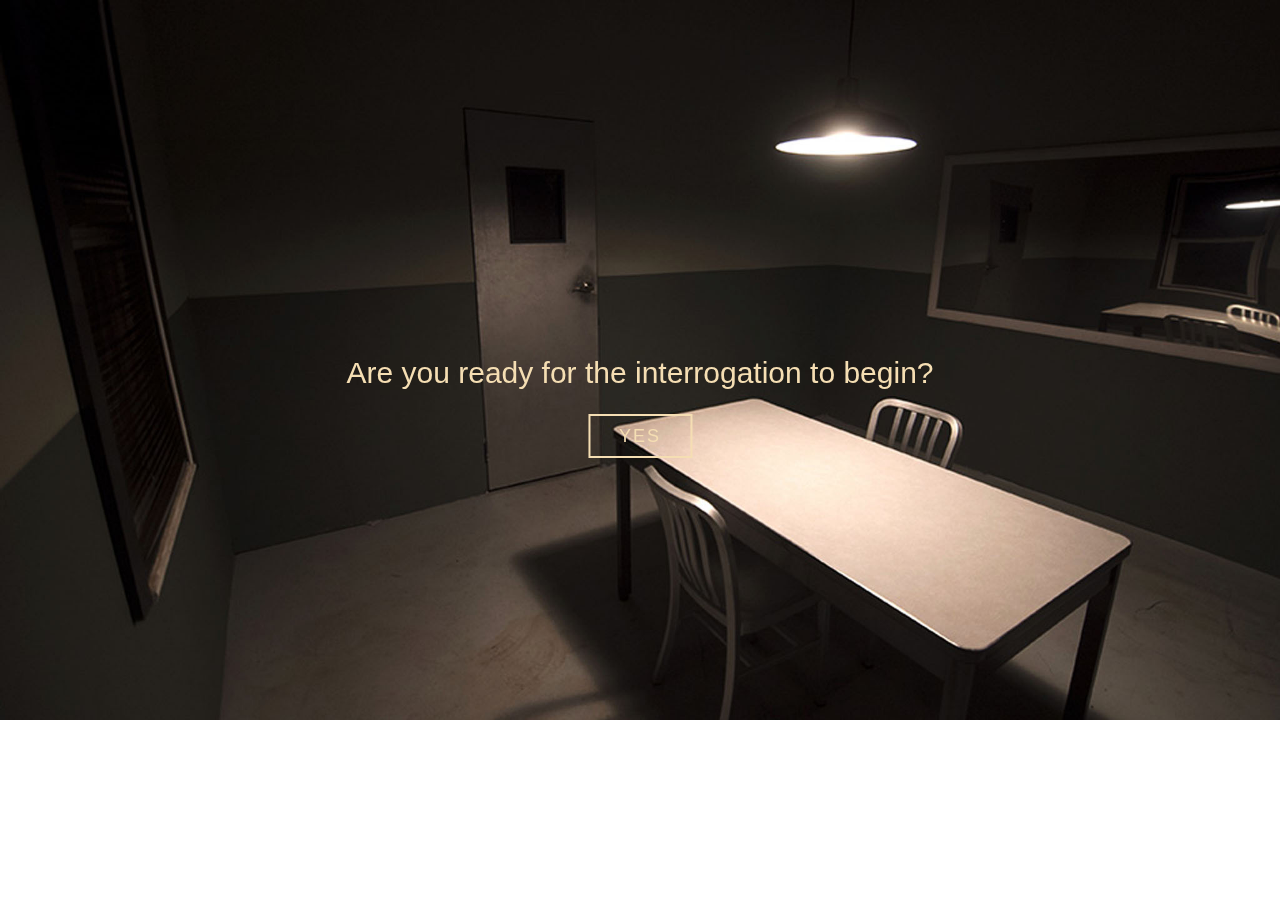
<file: index.html>
<!doctype html>

<meta http-equiv="content-type" content="text/html;charset=utf-8" />
<head>
    <meta charset="utf-8">
    
    <title>Criminal Interrogation</title>

    
    <meta http-equiv="content-language" content="en">
    <meta name="viewport" content="user-scalable=no, initial-scale=1, maximum-scale=1" />
    <link rel="icon" type="image/x-icon" href="favicon.ico" />

   
    <link rel="stylesheet" href="css/normalize.min.css">
    <link rel="stylesheet" href="css/mainf9e3.css?v=1.1">
    <link rel="stylesheet" href="css/other.css">
   
    <script src="js/vendor/modernizr-2.8.3.min.js"></script>
</head>

<body>  
    <div id="live">
        <div id="cam_container" class="container_small">
            <video id="videoel" width="300" height="225" preload="auto" loop muted>
            </video>
            <canvas id="cam_overlay" width="300" height="225"></canvas>
        </div>
        <div id='emotion_chart'>
            <span class="factors">angry sad surprised happy</span>
        </div>
    </div>
    <div id="wrap">
      <div class="wrapper">
        <p>Are you ready for the interrogation to begin?</p>
        <a id="begin"><span>YES</span></a>
      </div>
    </div>
    
  
      <div class="vids">
        <video id="introvideo" preload="auto">
          <source src="videos/example.mp4" type="video/mp4" />
        </video>
        <video id="secvideo" preload="auto" muted>
          <source src="videos/example1.mp4" type="video/mp4" />
        </video>
      </div>
  
      <div id="intro">
        <p class="line-1 anim-typewriter">
          Interrogate requires access to your microphone and webcam.
        </p>
        <p class="line-2 anim-typewriters">
          Allow use of webcam and microphone.
        </p>
      </div>
        <!-- <div id = 'speech'>
        <button id='btnGiveCommand'>Give Command!</button>
        <br><br>
        <span id='message'></span>
        <br><br>
        </div>
        <script>
            var message = document.querySelector('#message');

var SpeechRecognition = SpeechRecognition || webkitSpeechRecognition;
var SpeechGrammarList = SpeechGrammarList || webkitSpeechGrammarList;

var grammar = '#JSGF V1.0;'

var recognition = new SpeechRecognition();
var speechRecognitionList = new SpeechGrammarList();
speechRecognitionList.addFromString(grammar, 1);
recognition.grammars = speechRecognitionList;
recognition.lang = 'en-US';
recognition.interimResults = false;

recognition.onresult = function(event) {
    var last = event.results.length - 1;
    var command = event.results[last][0].transcript;
    message.textContent = 'Voice Input: ' + command + '.';
  
};

recognition.onspeechend = function() {
    recognition.stop();
};

recognition.onerror = function(event) {
    message.textContent = 'Error occurred in recognition: ' + event.error;
}        

document.querySelector('#btnGiveCommand').addEventListener('click', function(){
    recognition.start();

});
        </script> -->
    

        <script src="../libraries/ajax/libs/jquery/1.11.2/jquery.min.js"></script>
        
        <!-- <script src="js/sharer.min.js"></script> -->
        
        <script src="emotion/js/utils.js"></script>
        <script src="emotion/js/clmtrackr.min.js"></script>
        <script src="emotion/js/model_pca_20_svm_emotionDetection.js"></script>
        <!--Speech & emotion evaluation -->
        <!-- <script src="emotion/js/Stats.js"></script> -->
        <script src="emotion/js/d3.min.js"></script>
        <script src="emotion/js/emotion_classifier.js"></script>
        <script src="emotion/js/emotionmodel.js"></script>

        <script src="js/main.js"></script>
</body>

</html>
</file>
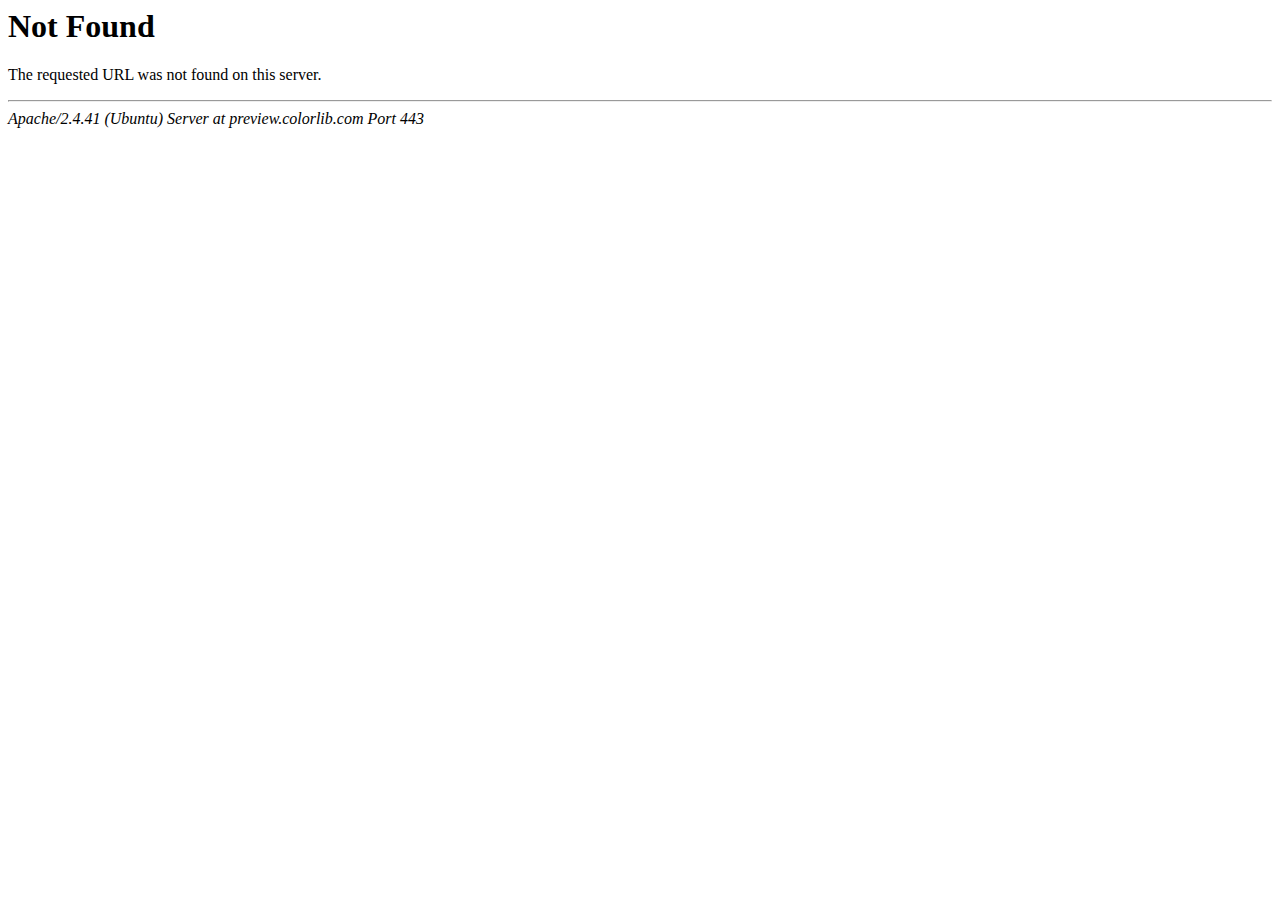
<file: industries.html>
<!DOCTYPE HTML PUBLIC "-//IETF//DTD HTML 2.0//EN">
<html><head>
<title>404 Not Found</title>
</head><body>
<h1>Not Found</h1>
<p>The requested URL was not found on this server.</p>
<hr>
<address>Apache/2.4.41 (Ubuntu) Server at preview.colorlib.com Port 443</address>
</body></html>
</file>
<file: css/mainf9e3.css>
* {text-decoration: none; padding:0; margin:0; -webkit-user-select: none;outline: none}
html {
    color: #000;
    font-size: 1em;
    line-height: 1.4;
    font-family: 'Courier';
    outline: none
    -webkit-user-select: none;
}


/* ==========================================================================
   Media Queries
   ========================================================================== */

@media only screen and (min-width: 35em) {

}

@media print,
       (-o-min-device-pixel-ratio: 5/4),
       (-webkit-min-device-pixel-ratio: 1.25),
       (min-resolution: 120dpi) {

}



@media print {
    
    img {
        page-break-inside: avoid;
    }

    img {
        max-width: 100% !important;
    }

}

/* CAM */
#cam_overlay {
  position: absolute;
  top: 0px;
  left: 0px;
  -o-transform : scaleX(-1);
  -webkit-transform : scaleX(-1);
  transform : scaleX(-1);
  -ms-filter : fliph; /*IE*/
  filter : fliph; /*IE*/
}

#videoel {
  -o-transform : scaleX(-1);
  -webkit-transform : scaleX(-1);
  transform : scaleX(-1);
  -ms-filter : fliph; /*IE*/
  filter : fliph; /*IE*/
}

#cam_container {
position: absolute;
width: 370px;
z-index: 11;
left: 30px;
top: 30px;
transform-origin: 0 0;
transition:ease 0.2s;
}
.container_small{
  transform: scale(0.5);
}
.container_big{
  transform:scale(1);
}

.factors{
    position: absolute;
    width: 300px;
    word-spacing: 21px;
    left: 22px;
    color: rgba(255, 3, 3, 0.89);
    font-size: 13px;
    top: -8px;
    text-align: left;
    z-index: 20;
}

#speech{
  position: absolute;
  left: 20px;
  top: 150px;
}

#emotion_chart {
    z-index: 99;
    margin: 0 auto;
    width: 300px;
    height: 50px;

    text-align: center;
    position: absolute;
    left: calc(50% - 150px);
    top: 30px;
}

#weite40{
  transform: translateX(-14px);
}
#weite100{
  transform: translateX(-10px);
}
#weite160{
  transform: translateX(-2px);
}
#weite220{
  transform: translateX(5px);
}

@media only screen and (max-width: 600px) {
.box{
  transform: scale(0.7);
  border: none;
}
}


@-webkit-keyframes typing {
    from { width: 100%;  }
    to { width:0% }
}

a span {
    position:absolute;
    top:0;
    right:0;
    width:100%;
    /* background: rgba(255, 3, 3, 0.89); */
    box-sizing: border-box;
}


/* INTERFACE RESPONSIVE */

@media (max-width: 1000px) {
#emotion_chart {
    left: 3px;
    top: 171px;
    z-index: 99;
    transform: scale(0.9);
}
#waveform{
    top: 180px;
    left: 30px;
    width: 240px;
}
.container_big{
  transform: scale(0.8);
}
}
@media (max-width: 850px) {
  #curated{
    font-size: 0.8em;
  }
  .twentypx{
    margin-right: 15px;
  }
}
</file>
<file: css/other.css>
/*Initial part*/

#wrap {
  width: 100%;
  height: 100%;
  position: absolute;
  left: 0;
  top: 0;
  background-image: url("../img/dark.jpg");
  /* background-position: center;
    background-repeat: no-repeat; */
  background-size: 100%;
  background-repeat: no-repeat;
}
.vids video {
  /* z-index: 0; */
  position: fixed;
  top: 50%;
  left: 50%;
  min-width: 100%;
  min-height: 100%;
  width: auto;
  height: auto;
  -webkit-transform: translateX(-50%) translateY(-50%);
  object-fit: fill;
}

.wrapper {
  position: fixed;
  top: 45%;
  left: 50%;
  transform: translate(-50%, -50%);
}

.wrapper p {
  font-size: 30px;
  font-family: sans-serif;
  text-decoration: none;
  color: wheat;
  text-align: center;
  margin-bottom: 20px;
}
.wrapper a {
  /* margin: auto; */
  /* margin-top: 10px; */
  /* margin-top: 20px; */
  margin: auto;
  display: block;
  width: 100px;
  height: 40px;
  line-height: 40px;
  font-size: 18px;
  font-family: sans-serif;
  text-decoration: none;
  color: wheat;
  border: 2px solid wheat;
  letter-spacing: 2px;
  text-align: center;
  position: relative;
  transition: all 0.35s;
}

.wrapper a span {
  position: relative;
  z-index: 2;
}

.wrapper a:after {
  position: absolute;
  content: "";
  top: 0;
  left: 0;
  width: 0;
  height: 100%;
  background: #ff003b;
  transition: all 0.35s;
}

.wrapper a:hover {
  color: #fff;
  cursor: pointer;
}

.wrapper a:hover:after {
  width: 100%;
}

#intro {
  /* z-index: 10; */
  width: 100%;
  height: 100%;
  position: absolute;
  left: 0;
  top: 0;
  background-image: url("../img/dark.jpg");
  /* background-position: center;
    background-repeat: no-repeat; */
  background-size: 100%;
  background-repeat: no-repeat;
  color: black;
}

/* Google Fonts */
@import url(https://fonts.googleapis.com/css?family=Anonymous+Pro);

.line-1 {
  color: wheat;
  font-family: "Anonymous Pro", monospace;
  position: relative;
  top: 50%;
  width: 24em;
  margin: 0 auto;
  border-right: 3px solid wheat;
  font-size: 180%;
  text-align: center;
  white-space: nowrap;
  overflow: hidden;
  transform: translateY(-50%);
}

.line-2 {
  color: wheat;
  font-family: "Anonymous Pro", monospace;
  position: relative;
  top: 50%;
  width: 24em;
  margin: 0 auto;
  border-right: 3px solid wheat;
  font-size: 180%;
  text-align: center;
  white-space: nowrap;
  overflow: hidden;
  transform: translateY(-50%);
}

/* Animation */
.anim-typewriter {
  animation: typewriter 3s steps(44) 1s 1 normal both,
    blinkTextCursor 500ms steps(44) infinite normal;
}

.anim-typewriters {
  animation: typewriters 2s steps(44) 1s 1 normal both,
    blinkTextCursor 500ms steps(44) infinite normal;
}
@keyframes typewriter {
  from {
    width: 0;
  }
  to {
    width: 32em;
  }
}
@keyframes typewriters {
  from {
    width: 0;
  }
  to {
    width: 25em;
  }
}
@keyframes blinkTextCursor {
  from {
    border-right-color: #ff003b;
  }
  to {
    border-right-color: transparent;
  }
}
</file>
